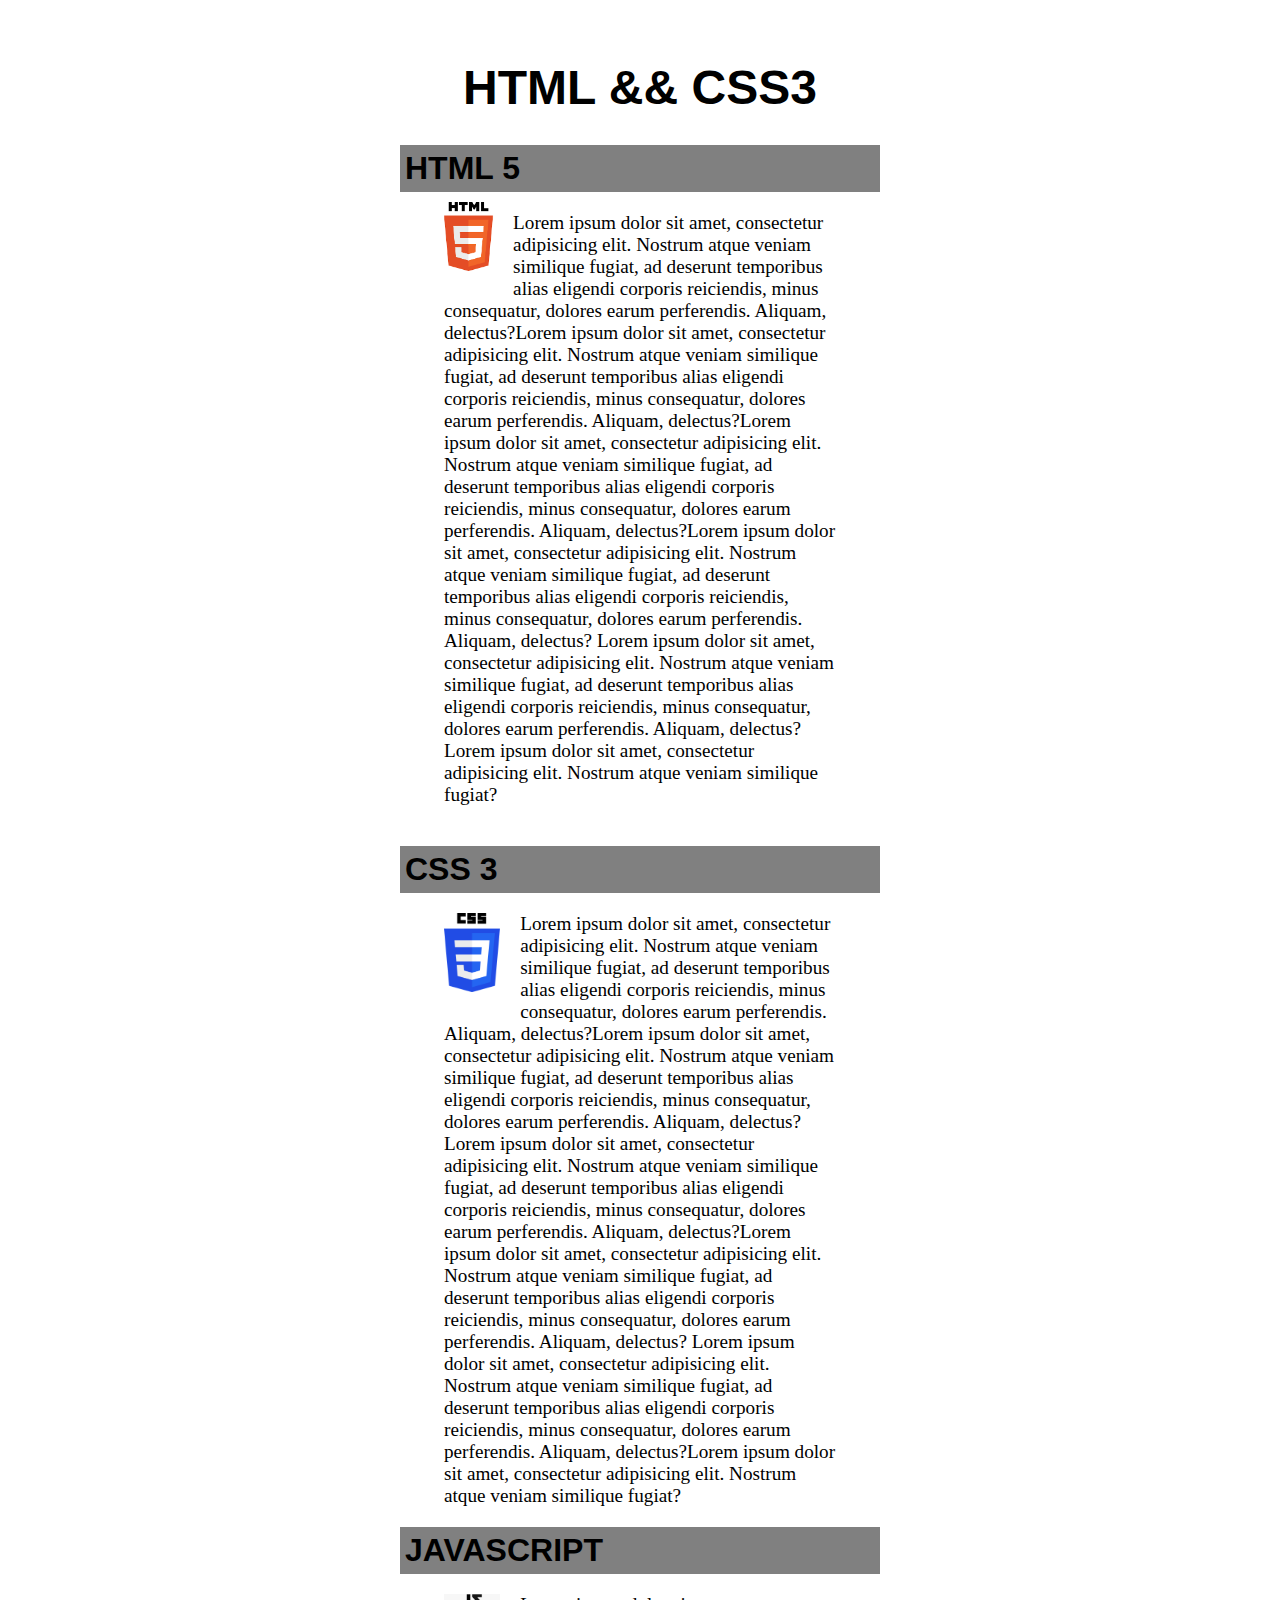
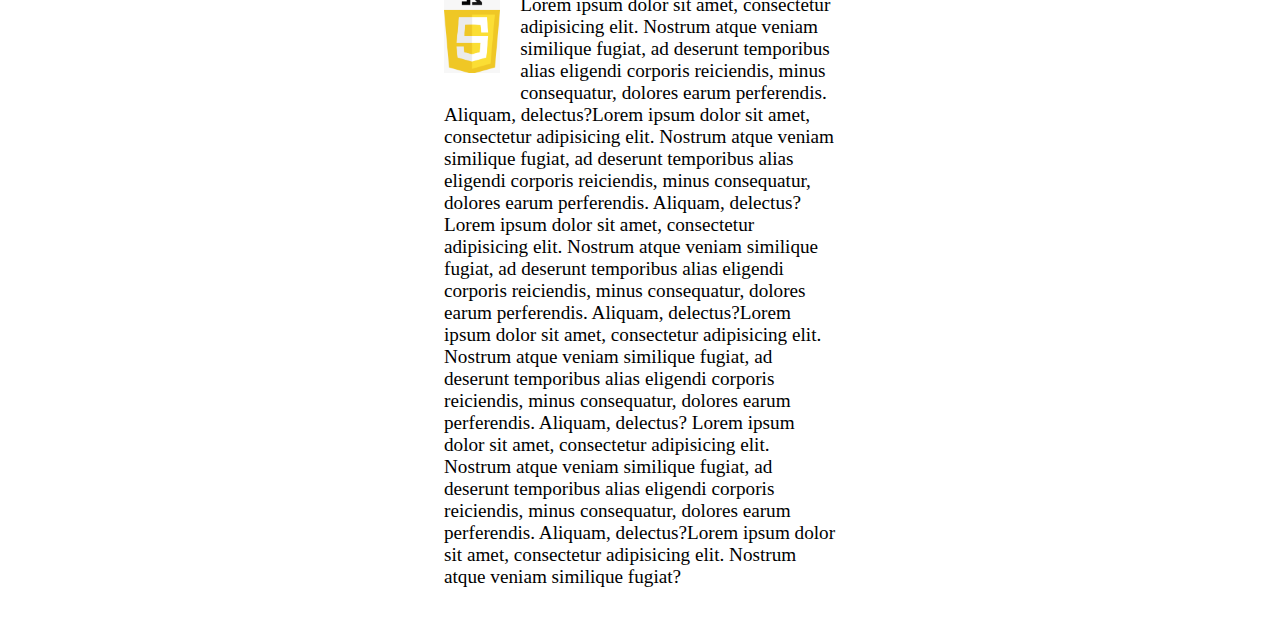
<file: exercise-1/index.html>
<!DOCTYPE html>
<html lang="en">
<head>
    <meta charset="UTF-8">
    <meta name="viewport" content="width=device-width, initial-scale=1.0">
    <title>HTML5 AND CSS3</title>
    <link rel="stylesheet" href="/exercise-1/style.css">
</head>
<body>
    <header>
        <h1>HTML && CSS3</h1>
    </header>
    <main>
        <section>
            <h2>HTML 5</h2>
            <div>
                <img id="HTML" alt="HTML 5 logo" src="/exercise-1/asserts/html-logo.png">
                <p>
                    Lorem ipsum dolor sit amet, consectetur adipisicing elit. Nostrum atque veniam similique fugiat, ad deserunt temporibus alias eligendi corporis reiciendis, minus consequatur, dolores earum perferendis. Aliquam, delectus?Lorem ipsum dolor sit amet, consectetur adipisicing elit. Nostrum atque veniam similique fugiat, ad deserunt temporibus alias eligendi corporis reiciendis, minus consequatur, dolores earum perferendis. Aliquam, delectus?Lorem ipsum dolor sit amet, consectetur adipisicing elit. Nostrum atque veniam similique fugiat, ad deserunt temporibus alias eligendi corporis reiciendis, minus consequatur, dolores earum perferendis. Aliquam, delectus?Lorem ipsum dolor sit amet, consectetur adipisicing elit. Nostrum atque veniam similique fugiat, ad deserunt temporibus alias eligendi corporis reiciendis, minus consequatur, dolores earum perferendis. Aliquam, delectus? Lorem ipsum dolor sit amet, consectetur adipisicing elit. Nostrum atque veniam similique fugiat, ad deserunt temporibus alias eligendi corporis reiciendis, minus consequatur, dolores earum perferendis. Aliquam, delectus?Lorem ipsum dolor sit amet, consectetur adipisicing elit. Nostrum atque veniam similique fugiat?
                </p>
            </div>
        </section>
        <section>
            <h2>CSS 3</h2>
            <div>
                <img id="CSS" alt="CSS 5 logo" src="/exercise-1/asserts/CSS3-logo.png">
                <p>
                    Lorem ipsum dolor sit amet, consectetur adipisicing elit. Nostrum atque veniam similique fugiat, ad deserunt temporibus alias eligendi corporis reiciendis, minus consequatur, dolores earum perferendis. Aliquam, delectus?Lorem ipsum dolor sit amet, consectetur adipisicing elit. Nostrum atque veniam similique fugiat, ad deserunt temporibus alias eligendi corporis reiciendis, minus consequatur, dolores earum perferendis. Aliquam, delectus?Lorem ipsum dolor sit amet, consectetur adipisicing elit. Nostrum atque veniam similique fugiat, ad deserunt temporibus alias eligendi corporis reiciendis, minus consequatur, dolores earum perferendis. Aliquam, delectus?Lorem ipsum dolor sit amet, consectetur adipisicing elit. Nostrum atque veniam similique fugiat, ad deserunt temporibus alias eligendi corporis reiciendis, minus consequatur, dolores earum perferendis. Aliquam, delectus? Lorem ipsum dolor sit amet, consectetur adipisicing elit. Nostrum atque veniam similique fugiat, ad deserunt temporibus alias eligendi corporis reiciendis, minus consequatur, dolores earum perferendis. Aliquam, delectus?Lorem ipsum dolor sit amet, consectetur adipisicing elit. Nostrum atque veniam similique fugiat?
                </p>
            </div>
            <h2>JAVASCRIPT</h2>
            <div>
                <img id="JAVA" alt="JAVASCRIPT 5 logo" src="/exercise-1/asserts/java-logo.png">
                <p>
                    Lorem ipsum dolor sit amet, consectetur adipisicing elit. Nostrum atque veniam similique fugiat, ad deserunt temporibus alias eligendi corporis reiciendis, minus consequatur, dolores earum perferendis. Aliquam, delectus?Lorem ipsum dolor sit amet, consectetur adipisicing elit. Nostrum atque veniam similique fugiat, ad deserunt temporibus alias eligendi corporis reiciendis, minus consequatur, dolores earum perferendis. Aliquam, delectus?Lorem ipsum dolor sit amet, consectetur adipisicing elit. Nostrum atque veniam similique fugiat, ad deserunt temporibus alias eligendi corporis reiciendis, minus consequatur, dolores earum perferendis. Aliquam, delectus?Lorem ipsum dolor sit amet, consectetur adipisicing elit. Nostrum atque veniam similique fugiat, ad deserunt temporibus alias eligendi corporis reiciendis, minus consequatur, dolores earum perferendis. Aliquam, delectus? Lorem ipsum dolor sit amet, consectetur adipisicing elit. Nostrum atque veniam similique fugiat, ad deserunt temporibus alias eligendi corporis reiciendis, minus consequatur, dolores earum perferendis. Aliquam, delectus?Lorem ipsum dolor sit amet, consectetur adipisicing elit. Nostrum atque veniam similique fugiat?
                </p>
            </div>
        </section>
    </main>
</body>
</html>
</file>
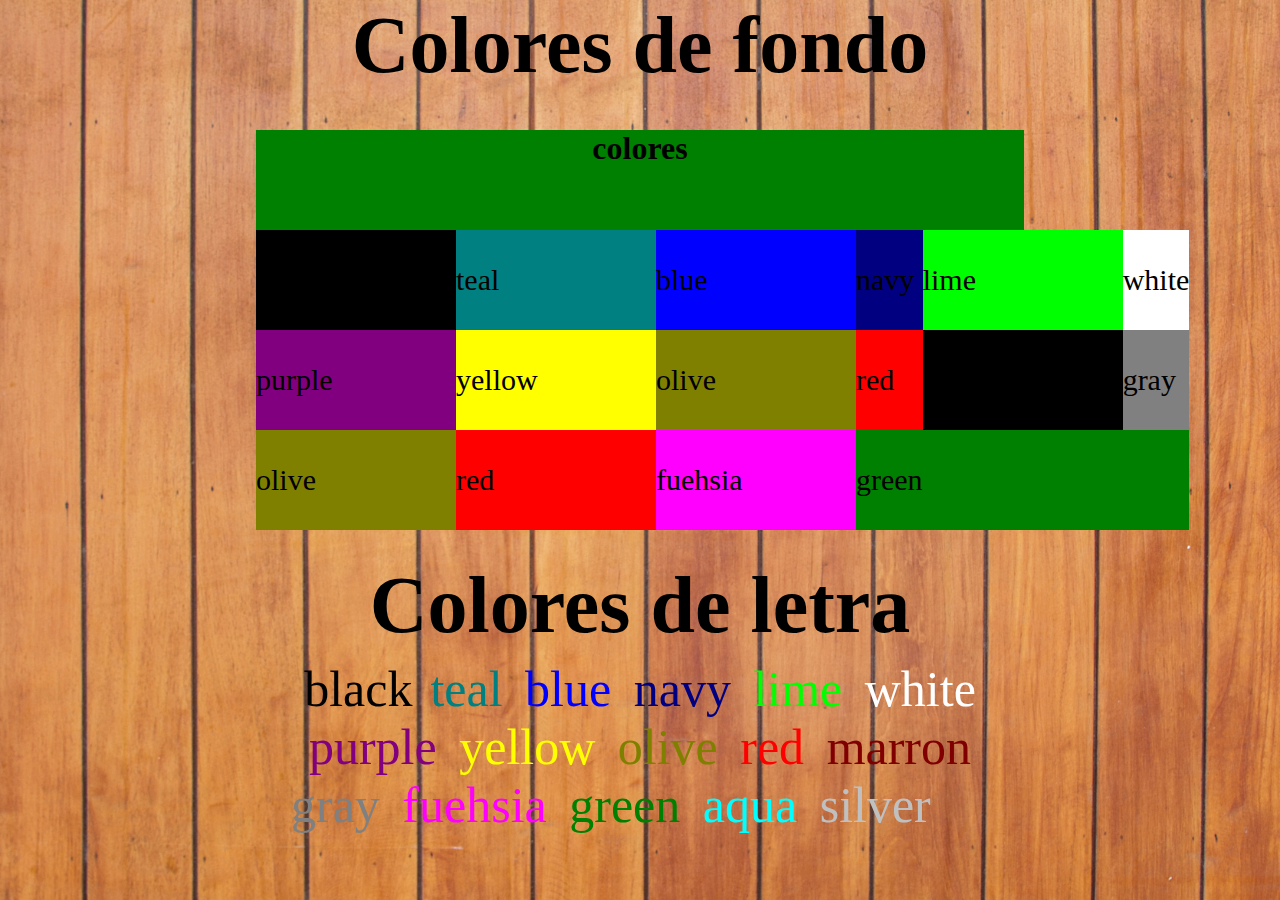
<file: exercise-2/index.html>
<!DOCTYPE html>
<html lang="en">
<head>
    <meta charset="UTF-8">
    <meta name="viewport" content="width=device-width, initial-scale=1.0">
    <title>Ejercicio-2</title>
    <link rel="stylesheet" href="/exercise-2/style.css">
</head>
<body>
    <header>
        <h1>Colores de fondo</h1>
    </header>
    <main>
        <h2>
            colores
        </h2>
        <div class="grid-layout">
            <div id="black" class="color__conteiner">black</div>
            <div id="teal" class="color__conteiner">teal</div>
            <div id="blue" class="color__conteiner">blue</div>
            <div id="navy" class="color__conteiner">navy</div>
            <div id="lime" class="color__conteiner">lime</div>
            <div id="white" class="color__conteiner">white</div>
            <div id="purple" class="color__conteiner">purple</div>
            <div id="yellow" class="color__conteiner">yellow</div>
            <div id="olive" class="color__conteiner">olive</div>
            <div id="red" class="color__conteiner">red</div>
            <div id="black" class="color__conteiner">black</div>
            <div id="gray" class="color__conteiner">gray</div>
            <div id="olive" class="color__conteiner">olive</div>
            <div id="red" class="color__conteiner">red</div>
            <div id="fuehsia" class="color__conteiner">fuehsia</div>
            <div id="green" class="color__conteiner">green</div>
            <div id="green" class="color__conteiner"></div>
            <div id="green" class="color__conteiner"></div>
        </div>
    </main>
    <footer>
        <h2 id="footer_title">Colores de letra</h2>
        <span id="black_text">black</span>
        <span id="teal_text">teal<span>
        <span id="blue_text">blue<span>
        <span id="navy_text">navy<span>
        <span id="lime_text">lime<span>
        <span id="white_text">white<span>
        <span id="purple_text">purple<span>
        <span id="yellow_text">yellow<span>
        <span id="olive_text">olive<span>
        <span id="red_text">red<span>
        <span id="marron_text">marron<span>
        <span id="gray_text">gray<span>
        <span id="fuehsia_text">fuehsia<span>
        <span id="green_text">green<span>
        <span id="aqua_text">aqua<span>
        <span id="silver_text">silver<span>
    </footer>
</body>
</html>
</file>
<file: exercise-1/style.css>
* {
    margin: 0px;
    padding: 0px;
}
#HTML {
    width: 16%;
    height: 16%;
    display: inline;
    float: left;
    padding: 10px;
}
#CSS {
    width: 13%;
    height: 13%;
    display: inline;
    float: left;
    padding: 20px;
}
#JAVA {
    width: 13%;
    height: 13%;
    display: inline;
    float: left;
    padding: 20px;
}
body {
    margin: 0px 400px 0px 400px;
}
h1 {
    font-size: 3em;
    padding: 30px;
    font-family:'Franklin Gothic Medium', 'Arial Narrow', Arial, sans-serif;
    text-align: center;
    margin-top: 30px;
}
h2 {
    background-color: grey;
    font-size: 2em;
    font-family:'Franklin Gothic Medium', 'Arial Narrow', Arial, sans-serif;
    padding: 5px;
    margin: 0px;
}
div {
    margin: 0px 5%;
}
section {
    padding-bottom: 20px;
    display: inline;
    float: left;
}
p {
    padding: 20px;
    font-size: 1.2em;
}
</file>
<file: exercise-2/style.css>
* {
    padding: 0px;
    margin: 0px;
  }
#black {
    background-color: black;
  }
#teal {
    background-color: teal;
  }
#blue {
    background-color: blue;
  }
#navy {
    background-color: navy;
  }
#lime {
    background-color: lime;
  }
#white {
    background-color: white;
  }
#purple {
    background-color: purple;
  }
#yellow {
    background-color: yellow;
  }
#olive {
    background-color: olive;
  }
#red {
    background-color: red;
  }
#marron {
    background-color: marroon;
  }
#gray {
    background-color: gray;
  }
#fuehsia {
    background-color: fuchsia;
  }
#green {
    background-color: green;
  }
#aqua {
    background-color: aqua;
  }
#silver {
    background-color: silver;
  }
  #black_text {
    color: black;
  }
  #teal_text {
     color: teal;
  }
  #blue_text {
     color: blue;
  }
  #navy_text {
     color: navy;
  }
  #lime_text {
     color: lime;
  }
  #white_text {
     color: white;
  }
  #purple_text {
     color: purple;
  }
  #yellow_text {
     color: yellow;
  }
  #olive_text {
     color: olive;
  }
  #red_text {
     color: red;
  }
  #marron_text {
     color:maroon;
  }
  #gray_text{
     color: gray;
  }
  #fuehsia_text {
     color: fuchsia;
  }
  #green_text {
     color: green;
  }
  #aqua_text {
     color: aqua;
  }
  #silver_text {
     color: silver;
  }
#footer_title {
    background-color: transparent;
    font-size: 80px;
}
body {
    background-image: url(/exercise-2/asserts/wood-background.jpg);
    background-repeat: no-repeat;
    background-size: cover;
  }
footer {
    margin: 0 20% 0 20%;
    font-size: 2em;
    padding: 30px;
    text-align: center;
}
span {
    padding: 5px;
    font-size: 50px;
}
main {
  margin: 30px 20% 0px 20%;
}
h1 {
 font-size: 5em;
 text-align: center;
 width: auto;
 height: 100px;
}
h2 {
    background-color: green;
    width: auto;
    height: 100px;
    text-align: center;
    font-size: 2em;
}
div {
  background-color: aliceblue;
  line-height: 100px;
  font-size: 30px;
}
.grid-layout {
  display: grid;
  grid-template-columns: 200px 200px 200px 1fr 200px 1fr;
  grid-template-rows: auto auto auto auto;
}
</file>
